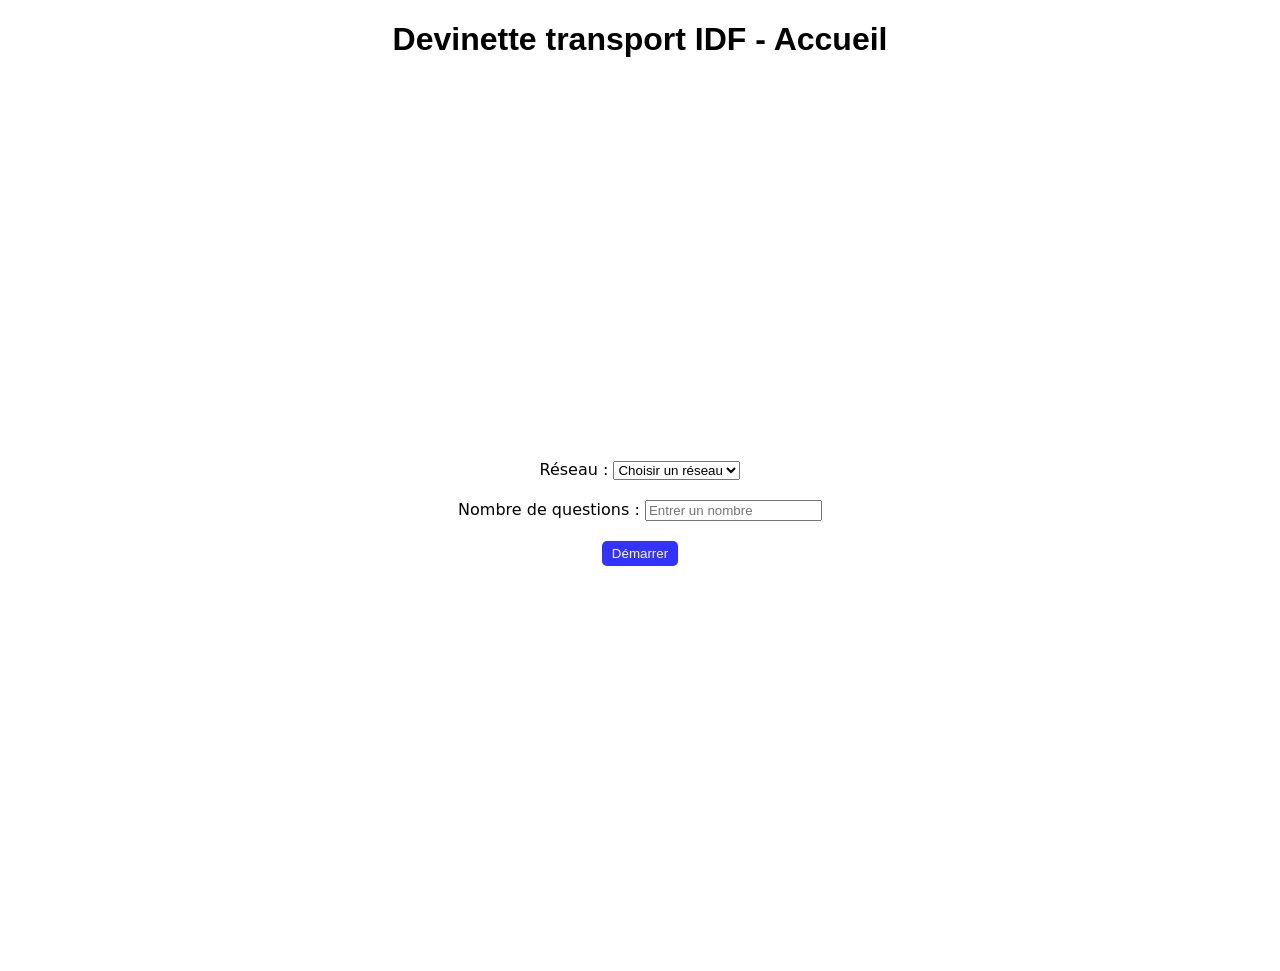
<file: index.html>
<!DOCTYPE html>
<html lang="fr">
<head>
    <meta charset="UTF-8">
    <meta name="viewport" content="width=device-width, initial-scale=1.0">
    <title>Devinette transport IDF</title>
    <link rel="stylesheet" href="style.css">
    <link rel="shortcut icon" href="favicon.png" type="image/png">
</head>
<body>
    <h1 class="title">Devinette transport IDF - Accueil</h1>
    <div class="container">
        <div class="card"><label for="reseau">Réseau : </label>
        <select id="reseau">
            <option value="null" selected disabled>Choisir un réseau</option>
            <option value="metro">Métro</option>
            <option value="train">Train/RER</option>
            <option value="tram">Tram/Câble</option>
        </select></div>
        <div class="card"><label for="nbQuestions">Nombre de questions : </label>
        <input id="nbQuestions" type="number" placeholder="Entrer un nombre"></div>
        <button id="startQuizButton" class="card bouton">Démarrer</button>
    </div>

    <script src="accueil.js"></script>
</body>
</html>
</file>
<file: style.css>
body {
    font-family: system-ui, -apple-system, BlinkMacSystemFont, 'Segoe UI', Roboto, Oxygen, Ubuntu, Cantarell, 'Open Sans', 'Helvetica Neue', sans-serif;
}

.title {
    text-align: center;
    font-family: 'Gill Sans', 'Gill Sans MT', Calibri, 'Trebuchet MS', sans-serif;
    margin-bottom: 5px;
}

#version {
    text-align: center;
    margin-top: 0;
    color: gray;
}

#reseau {
    margin-bottom: 10px;
}

.container {
    display: flex;
    flex-direction: column;
    justify-content: center;
    align-items: center;
    height: 100vh;
}

.container-res {
    display: grid;
    grid-template-columns: repeat(auto-fill, minmax(300px, 1fr));
    gap: 20px;
    padding: 20px;
}

.card, .ligne {
    margin: 5px;
}

.line-button {
    display: flex;
}

img {
    height: 30px;
}

#buttons {
    display: grid;
    grid-template-columns: repeat(5, 1fr);
    gap: 10px;
}

.bouton {
    margin-top: 15px;
    background-color: #3333FF;
    color: white;
    border-radius: 5px;
    padding: 5px 10px;
    border: none;
    cursor: pointer;
}

.bouton:hover {
    background-color: blue;
}

.resultBtns, #resultScore {
    margin-left: 20px;
}

.resultBtns {
    margin-bottom: 30px;
}

.result-block {
    border: 1px solid #ccc;
    border-radius: 8px;
    padding: 15px;
    background-color: #f9f9f9;
}

.result-block h3 {
    margin-top: 0;
}

.bonnes, .utilisateur {
    margin-bottom: 10px;
}

@media (prefers-color-scheme: dark) {
    body {
        background: black;
        color: white;
    }

    .result-block {
        background-color: #333;
        border-color: #555;
    }
}
</file>
